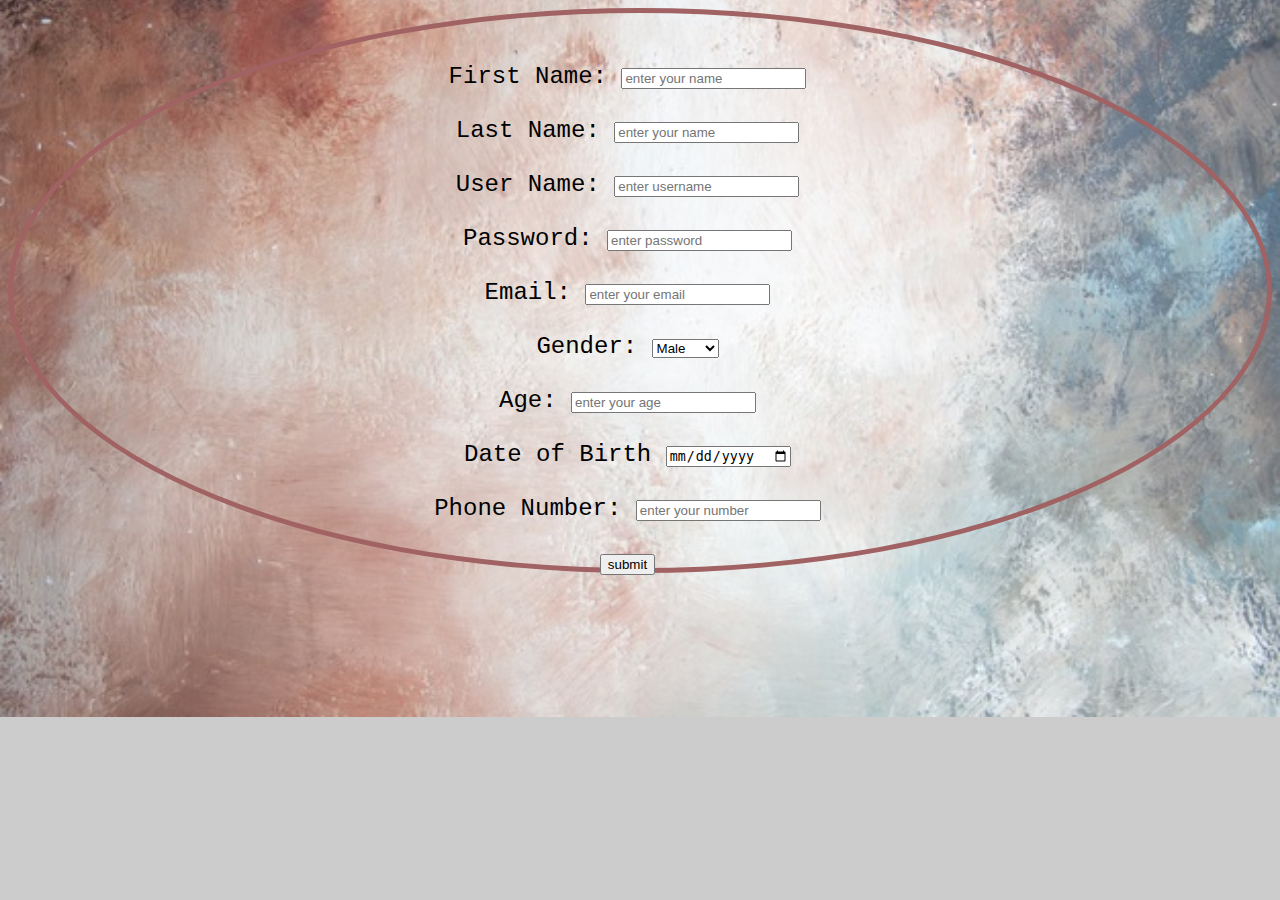
<file: forms.html>
<!DOCTYPE html>
<html>
<head>
 <title>Fill the form</title>
 <link rel='styleSheet' href="mystylesforms.css">
</head>
<body>
    <!-- Forms -->

    <form method = "GET">
        <div>
            <label> First Name: </label>
            <input type = "text" name = "firstName" placeholder="enter your name">
        </div>
        <br>
        <div>
            <label> Last Name: </label>
            <input type = "text" name = "lastName" placeholder="enter your name">
        </div>
        <br>
        <div>
            <label> User Name: </label>
            <input type = "text" name = "UserName" placeholder="enter username">
        </div>
        <br>
        <div>
            <label> Password: </label>
            <input type = "password" password = "password" placeholder="enter password">
        </div>
        <br>
        <div>
            <label>Email: </label>
            <input type= "email" name = "email"  placeholder="enter your email"> 
        </div>
        <br>
        <div>
            <label> Gender:  </label>
            <select  gender = "gender" placeholder="select" > 
                <option value ="Male">Male</option>
                <option value ="Female">Female</option>
                <option value ="Other">Other</option>

            </select>
        </div>
        <br>
        <div>
            <label> Age: </label>
            <input type = "number" age = "age" placeholder="enter your age">
        </div>
        <br>
        <div>
            <label>  Date of Birth </label>
            <input type = "date" date = "Date of Birth" >
        </div>
        <br>
        <div>
            <label> Phone Number: </label>
            <input type = "tel" number = "phone number" placeholder="enter your number">
        </div>
        <br>
        <input type = "submit" name = "submit" value ="submit">

    </form>

</body>
</html>
</file>
<file: mystylesforms.css>
body {
    text-align: center;
    font-size: x-large;
    font-family: "Lucida Console", "Courier New", monospace;
    border: 5px solid rgb(160, 98, 98);
    border-radius: 50%;
    padding: 5px;
    background-color: lightblue;
    padding-top: 50px;
    padding-right: 30px;
    background-image: url("./images/newback.jpg");
    background-color: #cccccc;
    height: 500px;
    background-position: center;
    background-repeat: no-repeat;
    background-size: cover;
    position: relative;
}
</file>
